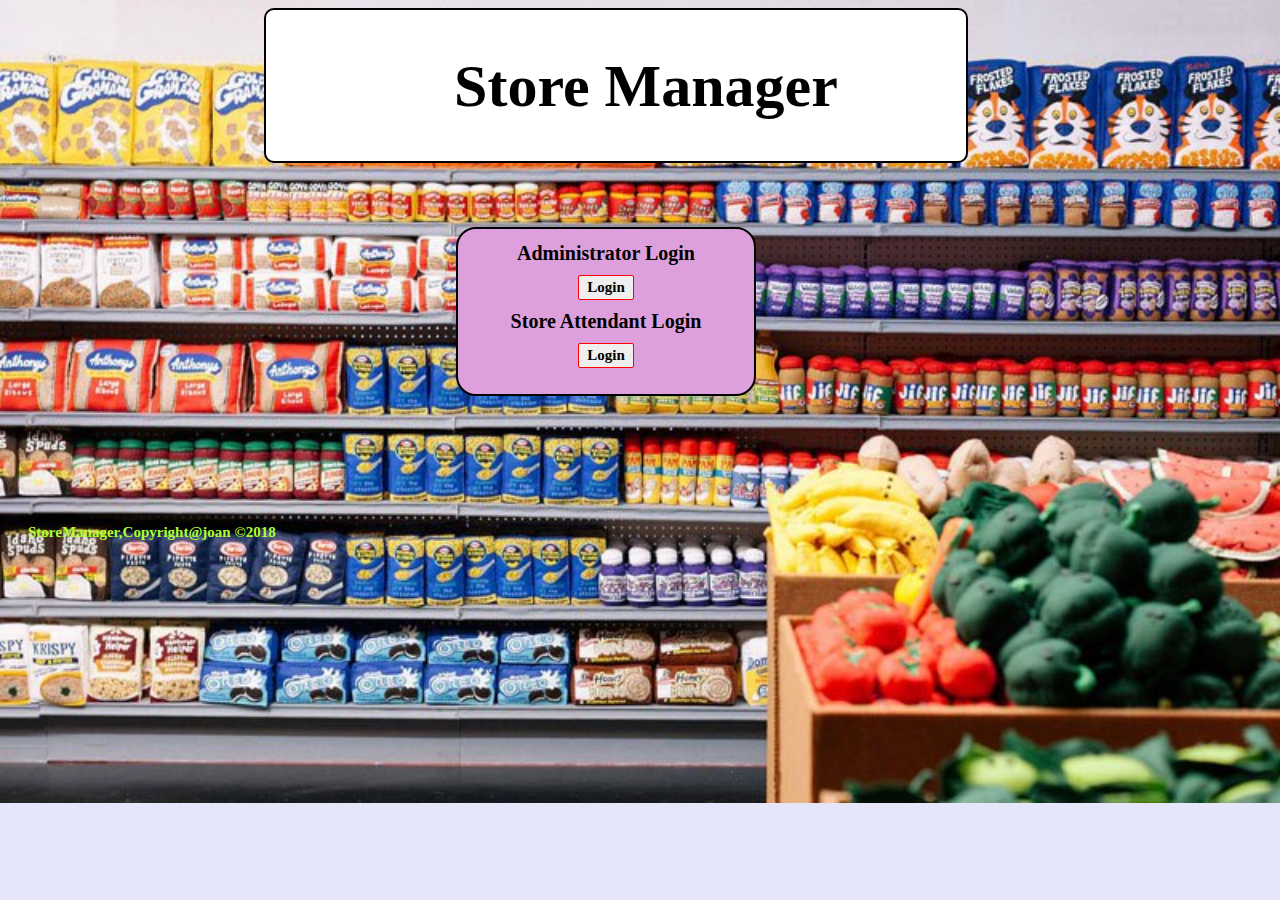
<file: UI/templates/index.html>
<!DOCtype html>
<html>
<head>   
<title> Rights Login|Rights </title>
<link rel ="stylesheet" href ="../static/style.css">
</head>
<body id ="tune">
 <div class ="tune1"><h1>Store Manager</h1></div>

<div class="key">
    
     <div class = "key2">
     Administrator Login <br/> 
     <button type="Login"><a href = "./login.html"><b>Login</b></button></a>
     </div>

    <div class= "key3">
    Store Attendant Login <br/> 
    <button type="Login"><a href="./attendlogin.html"><b>Login</b></a></button>
    </div>
    </div>
    
                  
  
  <footer>
   <div class="kol">    
    <b>StoreManager,Copyright@joan &copy;2018 </b></div>
  
  </footer>
  
</body>

</html>
</file>
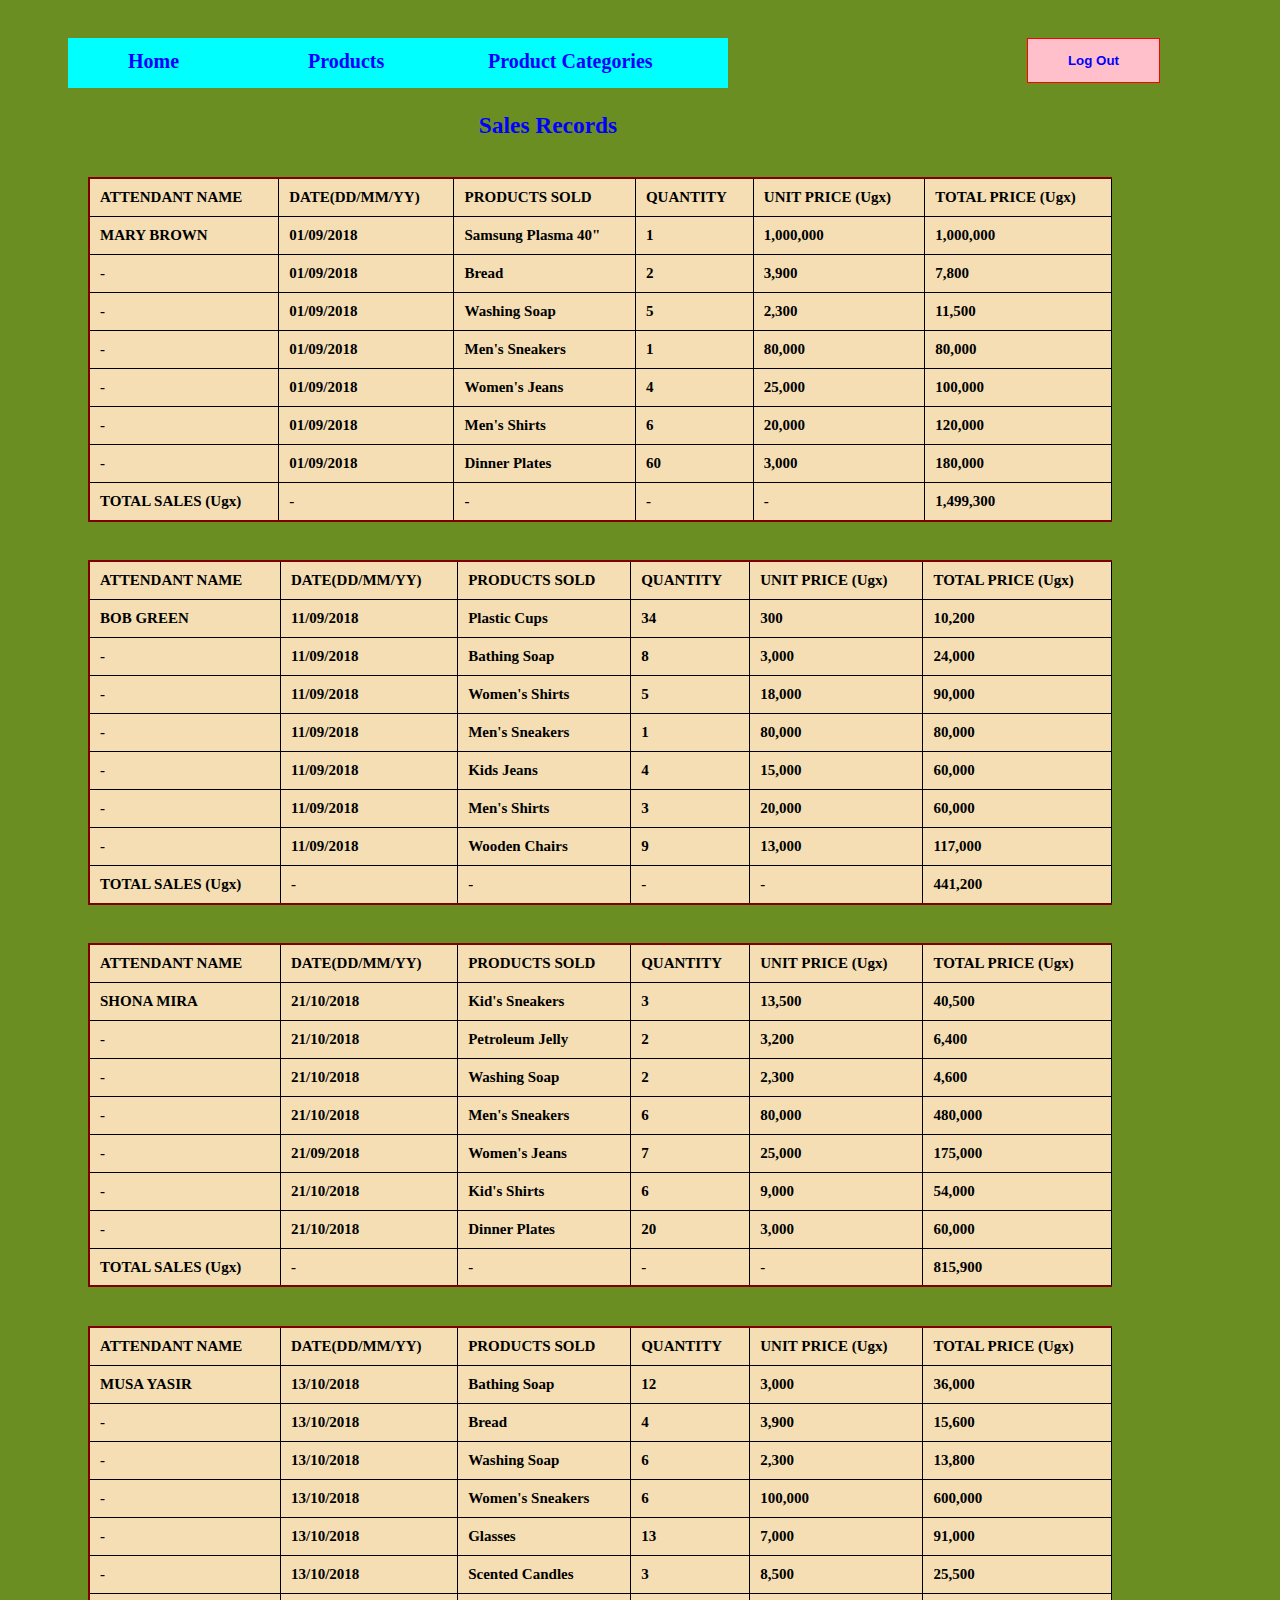
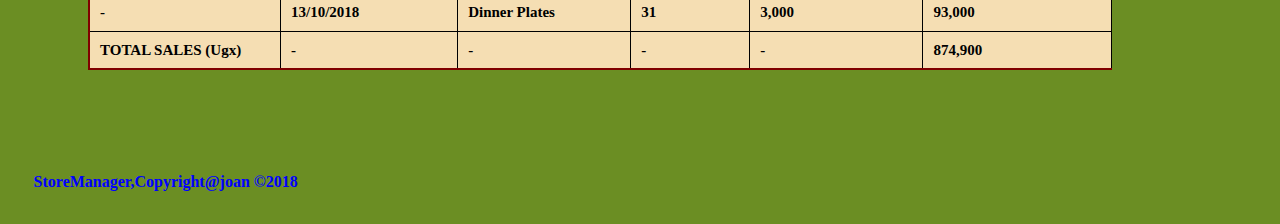
<file: UI/templates/adminsales.html>
<!DOCtype html>
<html>
<head>   
<title> Admin Sales Page|Sales  </title>
<link rel ="stylesheet" href ="../static/style.css">
</head>
<body id="recs">
                   <div class="line"><button><a href= "./index.html">Log Out </a></button></div>

    <div class="cram">
 <ul>
<li><a href="./adminview.html"> Home</a></li>
<li> <a href="./products.html">Products</a></li>
<li><a href="./assign.html">Product Categories</a></li></li>
   </ul>  </div>

         <div class="cram1"><h3>Sales Records</h3> </div>

 <table> 
<tr>
    <th><b> ATTENDANT NAME </b> </th>
    <th> <b>DATE(DD/MM/YY)</b> </th>
    <th> <b>PRODUCTS SOLD</b></th>
    <th><b> QUANTITY </b> </th>
    <th> <b>UNIT PRICE (Ugx) </b>  </th>
    <th> <b>TOTAL PRICE (Ugx)</b></th>
</tr>

<tr>
<td><b>MARY BROWN</b></td>
<td><b>01/09/2018</b></td>
<td><b>Samsung Plasma 40"</b></td> 
<td><b> 1 </b></td>
<td><b>1,000,000</b></td>
<td><b>1,000,000 </b></td>
</tr>

<tr>
<td><b> - </b></td>
<td><b>01/09/2018</b></td>
<td><b> Bread </b></td> 
<td><b> 2</b></td>
<td><b>3,900</b></td>
<td><b>7,800</b></td>
</tr>

<tr>
<td><b> - </b></td>
<td><b>01/09/2018</b></td>
<td><b>Washing Soap </b></td> 
<td><b> 5</b></td>
<td><b>2,300</b></td>
<td><b>11,500</b></td>

</tr>

<tr>
<td><b> - </b></td>
<td><b>01/09/2018</b></td>
<td><b>Men's Sneakers </b></td> 
<td><b>1</b></td>
<td><b>80,000</b></td>
<td><b>80,000 </b></td>
</tr>  

<tr>
<td><b> -</b></td>
<td><b>01/09/2018</b></td>
<td><b>Women's Jeans</b></td> 
<td><b>4</b></td>
<td><b>25,000</b></td>
<td><b>100,000 </b></td>
</tr> 

<tr>
<td><b>-</b></td>
<td><b>01/09/2018</b></td>
<td><b>Men's Shirts </b></td> 
<td><b>6 </b></td>
<td><b>20,000</b></td>
<td><b>120,000 </b></td>

  </tr> 

 <tr>
     <td><b>-</b></td>
<td><b>01/09/2018</b></td>
<td><b>Dinner Plates </b></td> 
<td><b>60 </b></td>
<td><b>3,000</b></td>
<td><b>180,000</b></td>

</tr>   

<tr>
 <td><b>TOTAL SALES (Ugx)</td>
 <td><b> - </b></td>
 <td><b> -</b></td> 
 <td><b> - </b></td>
 <td><b> - </b></td>
 <td><b>1,499,300  </b></td>
<tr>
    
</table> 

<table> 
 <tr>
     <th><b> ATTENDANT NAME </b> </th>
     <th> <b>DATE(DD/MM/YY)</b> </th>
     <th> <b>PRODUCTS SOLD</b></th>
     <th><b> QUANTITY </b> </th>
     <th> <b>UNIT PRICE (Ugx) </b>  </th>
     <th> <b>TOTAL PRICE (Ugx)</b></th>
 </tr>
 
 <tr>
 <td><b>BOB GREEN</b></td>
 <td><b>11/09/2018</b></td>
 <td><b>Plastic Cups</b></td> 
 <td><b> 34 </b></td>
 <td><b>300</b></td>
 <td><b>10,200 </b></td>
 </tr>
 
 <tr>
 <td><b> - </b></td>
 <td><b>11/09/2018</b></td>
 <td><b>Bathing Soap</b></td> 
 <td><b> 8</b></td>
 <td><b>3,000</b></td>
 <td><b>24,000</b></td>
 </tr>
 
 <tr>
 <td><b> - </b></td>
 <td><b>11/09/2018</b></td>
 <td><b>Women's Shirts </b></td> 
 <td><b> 5</b></td>
 <td><b>18,000</b></td>
 <td><b>90,000</b></td>
 
 </tr>
 
 <tr>
 <td><b> - </b></td>
 <td><b>11/09/2018</b></td>
 <td><b>Men's Sneakers </b></td> 
 <td><b>1</b></td>
 <td><b>80,000</b></td>
 <td><b>80,000 </b></td>
 </tr>  
 
 <tr>
 <td><b> -</b></td>
 <td><b>11/09/2018</b></td>
 <td><b>Kids Jeans</b></td> 
 <td><b>4</b></td>
 <td><b>15,000</b></td>
 <td><b>60,000 </b></td>
 </tr> 
 
 <tr>
 <td><b>-</b></td>
 <td><b>11/09/2018</b></td>
 <td><b>Men's Shirts </b></td> 
 <td><b>3 </b></td>
 <td><b>20,000</b></td>
 <td><b>60,000 </b></td>
 
   </tr> 
 
  <tr>
      <td><b>-</b></td>
 <td><b>11/09/2018</b></td>
 <td><b>Wooden Chairs </b></td> 
 <td><b>9 </b></td>
 <td><b>13,000</b></td>
 <td><b>117,000</b></td>
 
 </tr>   
 
 <tr>
  <td><b>TOTAL SALES (Ugx)</b></td>
  <td><b> - </b></td>
  <td><b> -</b></td> 
  <td><b> - </b></td>
  <td><b> - </b></td>
  <td><b>441,200  </b></td>
 <tr>
     
 </table>   
 <table> 
  <tr>
      <th><b> ATTENDANT NAME </b> </th>
      <th> <b>DATE(DD/MM/YY)</b> </th>
      <th> <b>PRODUCTS SOLD</b></th>
      <th><b> QUANTITY </b> </th>
      <th> <b>UNIT PRICE (Ugx) </b>  </th>
      <th> <b>TOTAL PRICE (Ugx)</b></th>
  </tr>
  
  <tr>
  <td><b>SHONA MIRA</b></td>
  <td><b>21/10/2018</b></td>
  <td><b>Kid's Sneakers</b></td> 
  <td><b> 3 </b></td>
  <td><b>13,500</b></td>
  <td><b>40,500 </b></td>
  </tr>
  
  <tr>
  <td><b> - </b></td>
  <td><b>21/10/2018</b></td>
  <td><b> Petroleum Jelly </b></td> 
  <td><b> 2</b></td>
  <td><b>3,200</b></td>
  <td><b>6,400</b></td>
  </tr>
  
  <tr>
  <td><b> - </b></td>
  <td><b>21/10/2018</b></td>
  <td><b>Washing Soap </b></td> 
  <td><b> 2</b></td>
  <td><b>2,300</b></td>
  <td><b>4,600</b></td>
  
  </tr>
  
  <tr>
  <td><b> - </b></td>
  <td><b>21/10/2018</b></td>
  <td><b>Men's Sneakers </b></td> 
  <td><b>6</b></td>
  <td><b>80,000</b></td>
  <td><b>480,000 </b></td>
  </tr>  
  
  <tr>
  <td><b> -</b></td>
  <td><b>21/09/2018</b></td>
  <td><b>Women's Jeans</b></td> 
  <td><b>7</b></td>
  <td><b>25,000</b></td>
  <td><b>175,000 </b></td>
  </tr> 
  
  <tr>
  <td><b>-</b></td>
  <td><b>21/10/2018</b></td>
  <td><b>Kid's Shirts </b></td> 
  <td><b>6 </b></td>
  <td><b>9,000</b></td>
  <td><b>54,000 </b></td>
  
    </tr> 
  
   <tr>
       <td><b>-</b></td>
  <td><b>21/10/2018</b></td>
  <td><b>Dinner Plates </b></td> 
  <td><b>20 </b></td>
  <td><b>3,000</b></td>
  <td><b>60,000</b></td>
  
  </tr>   
  
  <tr>
   <td><b>TOTAL SALES (Ugx)</b></td>
   <td><b> - </b></td>
   <td><b> -</b></td> 
   <td><b> - </b></td>
   <td><b> - </b></td>
   <td><b>815,900  </b></td>
  <tr>
      
  </table>   
  <table> 
   <tr>
       <th><b> ATTENDANT NAME </b> </th>
       <th> <b>DATE(DD/MM/YY)</b> </th>
       <th> <b>PRODUCTS SOLD</b></th>
       <th><b> QUANTITY </b> </th>
       <th> <b>UNIT PRICE (Ugx) </b>  </th>
       <th> <b>TOTAL PRICE (Ugx)</b></th>
   </tr>
   
   <tr>
   <td><b>MUSA YASIR</b></td>
   <td><b>13/10/2018</b></td>
   <td><b>Bathing Soap</b></td> 
   <td><b> 12 </b></td>
   <td><b>3,000</b></td>
   <td><b>36,000 </b></td>
   </tr>
   
   <tr>
   <td><b> - </b></td>
   <td><b>13/10/2018</b></td>
   <td><b> Bread </b></td> 
   <td><b> 4</b></td>
   <td><b>3,900</b></td>
   <td><b>15,600</b></td>
   </tr>
   
   <tr>
   <td><b> - </b></td>
   <td><b>13/10/2018</b></td>
   <td><b>Washing Soap </b></td> 
   <td><b> 6</b></td>
   <td><b>2,300</b></td>
   <td><b>13,800</b></td>
   
   </tr>
   
   <tr>
   <td><b> - </b></td>
   <td><b>13/10/2018</b></td>
   <td><b>Women's Sneakers </b></td> 
   <td><b>6</b></td>
   <td><b>100,000</b></td>
   <td><b>600,000 </b></td>
   </tr>  
   
   <tr>
   <td><b> -</b></td>
   <td><b>13/10/2018</b></td>
   <td><b>Glasses</b></td> 
   <td><b>13</b></td>
   <td><b>7,000</b></td>
   <td><b>91,000 </b></td>
   </tr> 
   
   <tr>
   <td><b>-</b></td>
   <td><b>13/10/2018</b></td>
   <td><b>Scented Candles </b></td> 
   <td><b>3</b></td>
   <td><b>8,500</b></td>
   <td><b>25,500 </b></td>
   
     </tr> 
   
    <tr>
        <td><b>-</b></td>
   <td><b>13/10/2018</b></td>
   <td><b>Dinner Plates </b></td> 
   <td><b>31 </b></td>
   <td><b>3,000</b></td>
   <td><b>93,000</b></td>
   
   </tr>   
   
   <tr>
    <td><b>TOTAL SALES (Ugx)</b></td>
    <td><b> - </b></td>
    <td><b> -</b></td> 
    <td><b> - </b></td>
    <td><b> - </b></td>
    <td><b>874,900  </b></td>
   <tr>
       
   </table>   
  

<footer>
     <div class="copy2">
     <b>StoreManager,Copyright@joan &copy;2018 </b></div>

    <footer>

    </body>

    </html>
</file>
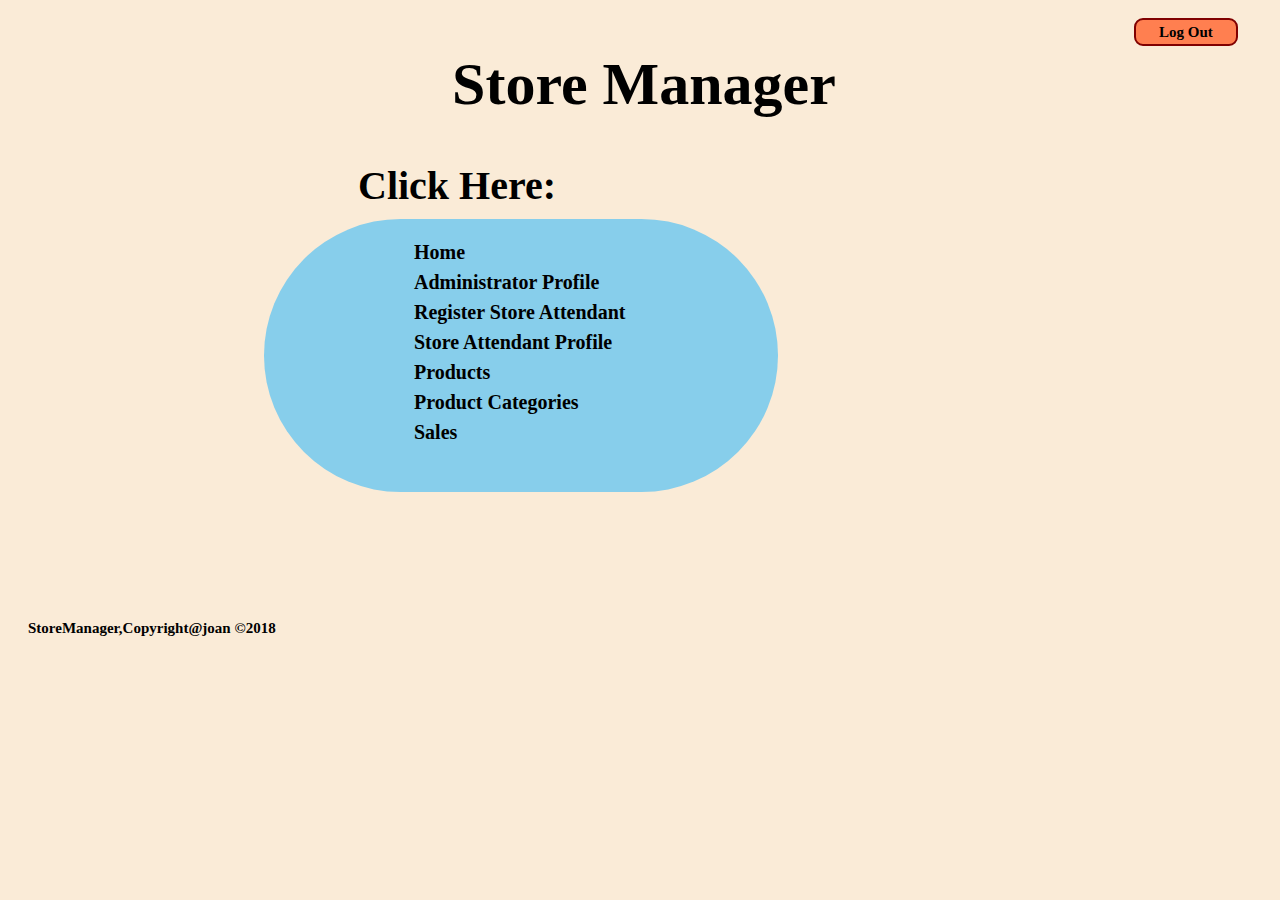
<file: UI/templates/adminview.html>
<!DOCtype html>
<html>
<head>   
<title> Admin View|View </title>
<link rel ="stylesheet" href ="../static/style.css">
</head>
<body id ="access">

  <div class = "flash"><a href="./adminrights.html">Log Out</a></div>

 <div class ="access1"><h1>Store Manager</h1></div>

 <div class="flash2">Click Here:</div>   
                 
<div class="flash3"> 
             
         
         <div class="real"><a href="./adminview.html">
            Home</a> <br/></div>
        
         <div class="real2"> <a href="./profile.html">
            Administrator Profile </a><br/></div>

          <div class="real3"><a href="./profile.html">
            Register Store Attendant</a><br/></div>

           <div class="real4"><a href="./profile.html">
              Store Attendant Profile </a><br/></div>
        
              <div class="real5"><a href="./products.html">
            Products </a><br/></div>
                      
            <div class="real6"><a href="./assign.html">
              Product Categories </a><br/></div>
          
              <div class="real7"><a href="adminsales.html">
              Sales </a><br/></div>
              
     
</div>
<footer>
  <div class="cap">  
  <b>StoreManager,Copyright@joan &copy;2018 </b></div>
 </footer>
  
</body>

</html>
</file>
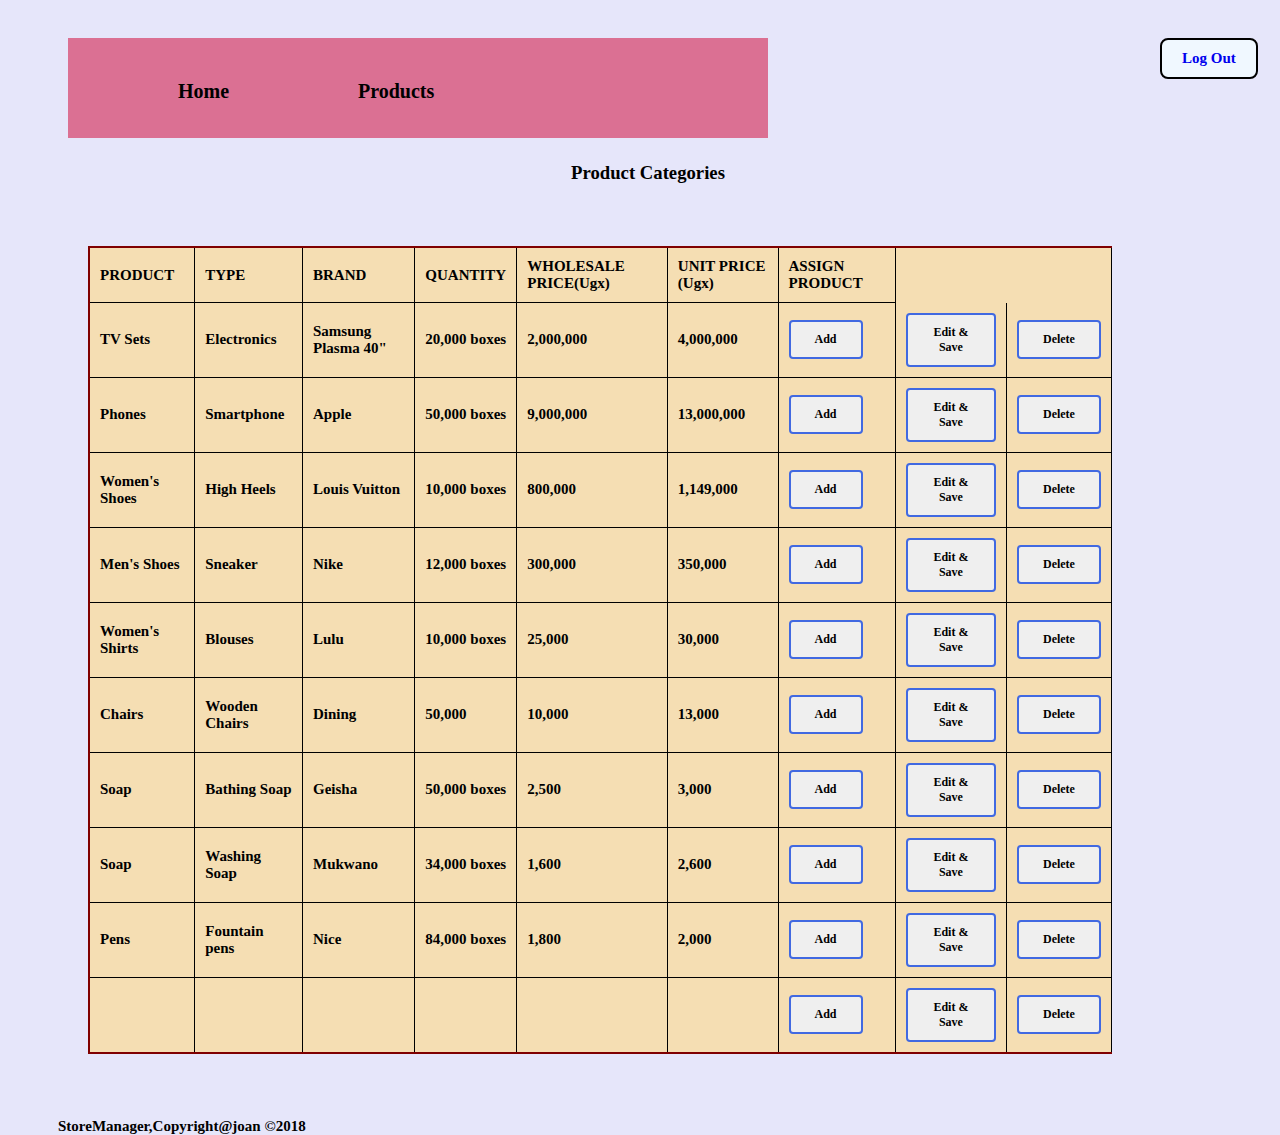
<file: UI/templates/assign.html>
<!DOCtype html>
<html>
<head>   
<title> Category Page| Categories  </title>
<link rel ="stylesheet" href ="../static/style.css">
</head>
<body id = "pipe">
                   <div class="pipe2"><button><a href= "./index.html">Log Out </a></button></div>
 
              
    <div class="lol">
 <ul>
<li><a href="./index.html"> Home</a></li>
<li> <a href="./products.html">Products</a></li>

   </ul>  </div>
   <div class="lol2"> <h3> Product Categories</h3> </div>

 <table> 
<tr>
    <th><b> PRODUCT </b> </th>
    <th> <b>TYPE</b> </th>
    <th> <b>BRAND</b></th>
    <th> <b>QUANTITY</b></th>
    <th><b> WHOLESALE PRICE(Ugx) </b> </th>
    <th> <b>UNIT PRICE (Ugx) </b>  </th>
    <th> <b>ASSIGN PRODUCT</b></th>
    
</tr>

<tr>
<td><b>TV Sets</b></td>
<td><b>Electronics</b></td>
<td><b>Samsung Plasma 40" </b></td>
<td><b>20,000 boxes </b></td>
<td><b>2,000,000</b></td>
<td><b>4,000,000</b></td>
<td><button><b>Add </b></button></td>
<td><button><b>Edit & Save </b></button></td>
<td><button><b>Delete </b></button></td>
</tr>

<tr>
<td><b>Phones</b></td>
<td><b>Smartphone</b></td>
<td><b>Apple </b></td> 
<td><b>50,000 boxes</b></td>
<td><b>9,000,000 </b></td>
<td><b>13,000,000</b></td>
<td><button><b>Add </b></button></td>
<td><button><b>Edit & Save </b></button></td>
<td><button><b>Delete </b></button></td>
</tr>

<tr>
<td><b>Women's Shoes</b></td>
<td><b>High Heels</b></td>
<td><b>Louis Vuitton </b></td> 
<td><b>10,000 boxes </b></td>
<td><b> 800,000 </b></td>
<td><b>1,149,000</b></td>
<td><button><b>Add </b></button></td>
<td><button><b>Edit & Save</b></button></td>
<td><button><b>Delete </b></button></td>
</tr>

<tr>
  <td><b>Men's Shoes</b></td>
  <td><b>Sneaker</b></td>
  <td><b>Nike </b></td> 
  <td><b>12,000 boxes </b></td>
  <td><b> 300,000 </b></td>
  <td><b> 350,000</b></td>
  <td><button><b>Add </b></button></td>
  <td><button><b>Edit & Save</b></button></td>
  <td><button><b>Delete </b></button></td>
  </tr>

  <tr>
    <td><b>Women's Shirts</b></td>
    <td><b>Blouses</b></td>
    <td><b>Lulu</b></td> 
    <td><b>10,000 boxes </b></td>
    <td><b> 25,000 </b></td>
    <td><b>30,000</b></td>
    <td><button><b>Add </b></button></td>
    <td><button><b>Edit & Save</b></button></td>
    <td><button><b>Delete </b></button></td>
    </tr>

    <tr>
      <td><b>Chairs</b></td>
      <td><b>Wooden Chairs</b></td>
      <td><b>Dining </b></td> 
      <td><b>50,000  </b></td>
      <td><b> 10,000 </b></td>
      <td><b> 13,000</b></td>
      <td><button><b>Add </b></button></td>
      <td><button><b>Edit & Save</b></button></td>
      <td><button><b>Delete </b></button></td>
      </tr>

      <tr>
        <td><b>Soap</b></td>
        <td><b>Bathing Soap</b></td>
        <td><b>Geisha</b></td> 
        <td><b>50,000 boxes </b></td>
        <td><b> 2,500 </b></td>
        <td><b>3,000</b></td>
        <td><button><b>Add </b></button></td>
        <td><button><b>Edit & Save</b></button></td>
        <td><button><b>Delete </b></button></td>
        </tr>
        
        <tr>
          <td><b>Soap</b></td>
          <td><b>Washing Soap</b></td>
          <td><b>Mukwano </b></td> 
          <td><b>34,000 boxes </b></td>
          <td><b> 1,600 </b></td>
          <td><b> 2,600</b></td>
          <td><button><b>Add </b></button></td>
          <td><button><b>Edit & Save</b></button></td>
          <td><button><b>Delete </b></button></td>
          </tr>

          <tr>
            <td><b>Pens</b></td>
            <td><b>Fountain pens</b></td>
            <td><b>Nice </b></td> 
            <td><b>84,000 boxes </b></td>
            <td><b> 1,800 </b></td>
            <td><b>2,000</b></td>
            <td><button><b>Add </b></button></td>
            <td><button><b>Edit & Save</b></button></td>
            <td><button><b>Delete </b></button></td>
            </tr>
            
            <tr>
              <td><b></b></td>
              <td><b></b></td>
              <td><b> </b></td> 
              <td><b></b></td>
              <td><b>  </b></td>
              <td><b></b></td>
              <td><button><b>Add </b></button></td>
              <td><button><b>Edit & Save</b></button></td>
              <td><button><b>Delete </b></button></td>
              </tr>
                   
      
    
   </table>

<footer>
     <div class="lala">
     <b>StoreManager,Copyright@joan &copy;2018 </b></div>

    <footer>

    </body>

    </html>
</file>
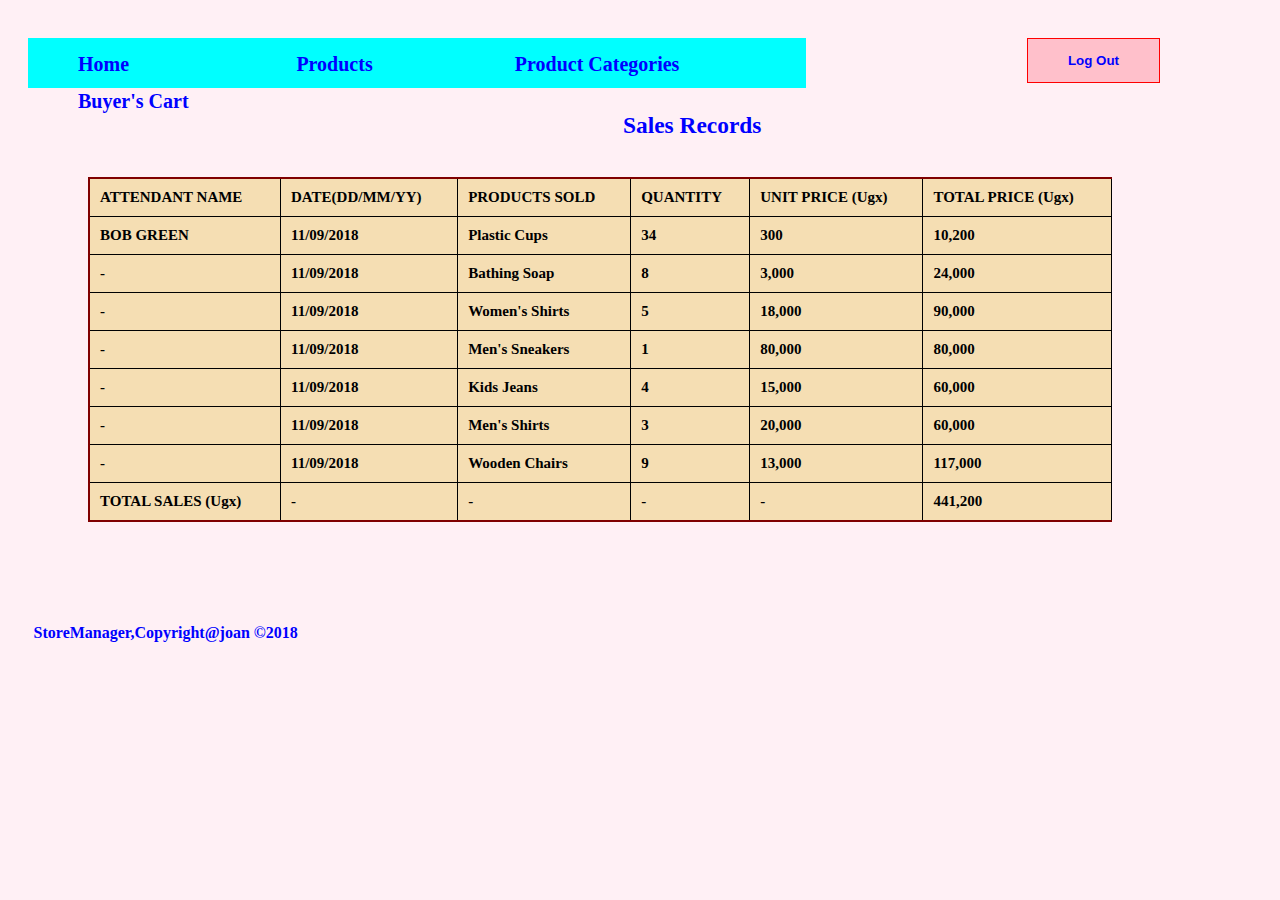
<file: UI/templates/attendantsales.html>
<!DOCtype html>
<html>
<head>   
<title> Attendant Sales|Sales  </title>
<link rel ="stylesheet" href ="../static/style.css">
</head>
<body id="recs1">
                   <div class="line"><button><a href= "./index.html">Log Out </a></button></div>

    <div class="cram3">
 <ul>
<li><a href="./attendview.html"> Home</a></li>
<li> <a href="./products.html">Products</a></li>
<li> <a href="./assign.html">Product Categories</a></li>
<li> <a href="./cart.html">Buyer's Cart</a></li>

   </ul>  </div>

      <div class="cram1"><h3>Sales Records</h3></div>

     <table> 
      <tr>
          <th><b> ATTENDANT NAME </b> </th>
          <th> <b>DATE(DD/MM/YY)</b> </th>
          <th> <b>PRODUCTS SOLD</b></th>
          <th><b> QUANTITY </b> </th>
          <th> <b>UNIT PRICE (Ugx) </b>  </th>
          <th> <b>TOTAL PRICE (Ugx)</b></th>
      </tr>
      
      <tr>
      <td><b>BOB GREEN</b></td>
      <td><b>11/09/2018</b></td>
      <td><b>Plastic Cups</b></td> 
      <td><b> 34 </b></td>
      <td><b>300</b></td>
      <td><b>10,200 </b></td>
      </tr>
      
      <tr>
      <td><b> - </b></td>
      <td><b>11/09/2018</b></td>
      <td><b>Bathing Soap</b></td> 
      <td><b> 8</b></td>
      <td><b>3,000</b></td>
      <td><b>24,000</b></td>
      </tr>
      
      <tr>
      <td><b> - </b></td>
      <td><b>11/09/2018</b></td>
      <td><b>Women's Shirts </b></td> 
      <td><b> 5</b></td>
      <td><b>18,000</b></td>
      <td><b>90,000</b></td>
      
      </tr>
      
      <tr>
      <td><b> - </b></td>
      <td><b>11/09/2018</b></td>
      <td><b>Men's Sneakers </b></td> 
      <td><b>1</b></td>
      <td><b>80,000</b></td>
      <td><b>80,000 </b></td>
      </tr>  
      
      <tr>
      <td><b> -</b></td>
      <td><b>11/09/2018</b></td>
      <td><b>Kids Jeans</b></td> 
      <td><b>4</b></td>
      <td><b>15,000</b></td>
      <td><b>60,000 </b></td>
      </tr> 
      
      <tr>
      <td><b>-</b></td>
      <td><b>11/09/2018</b></td>
      <td><b>Men's Shirts </b></td> 
      <td><b>3 </b></td>
      <td><b>20,000</b></td>
      <td><b>60,000 </b></td>
      
        </tr> 
      
       <tr>
           <td><b>-</b></td>
      <td><b>11/09/2018</b></td>
      <td><b>Wooden Chairs </b></td> 
      <td><b>9 </b></td>
      <td><b>13,000</b></td>
      <td><b>117,000</b></td>
      
      </tr>   
      
      <tr>
       <td><b>TOTAL SALES (Ugx)</b></td>
       <td><b> - </b></td>
       <td><b> -</b></td> 
       <td><b> - </b></td>
       <td><b> - </b></td>
       <td><b>441,200  </b></td>
      <tr>
          
      </table>                


<footer>
     <div class="copy2">
     <b>StoreManager,Copyright@joan &copy;2018 </b></div>

    <footer>

    </body>

    </html>
</file>
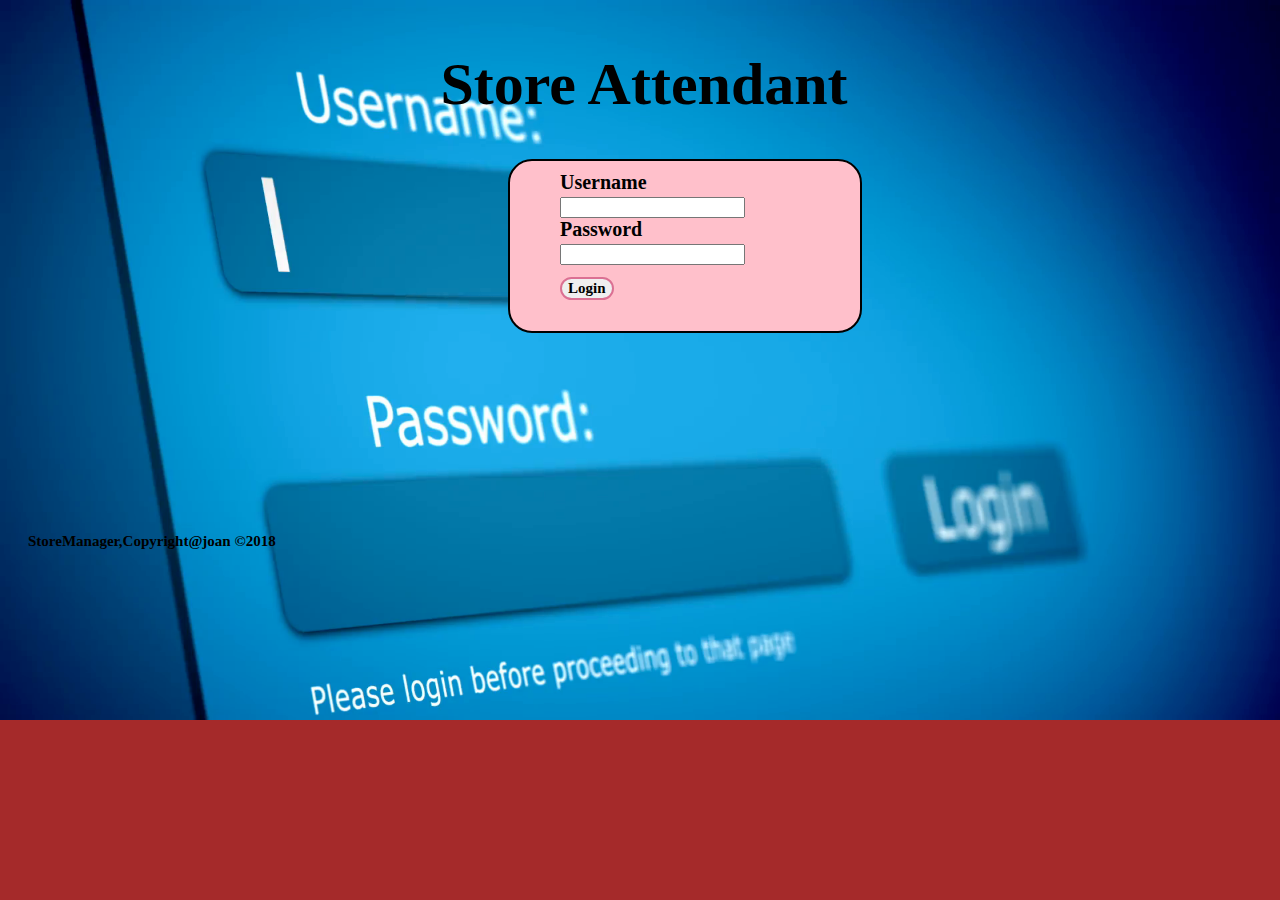
<file: UI/templates/attendlogin.html>
<!DOCtype html>
<html>
<head>   
<title> Attendant Login|Attendant </title>
<link rel ="stylesheet" href ="../static/style.css">
</head>
<body id ="bin">
 <div class ="ball"><h1>Store Attendant</h1></div>

<div class="bin2">
    
     
     Username <br/> 
     <input type ="text" name="Username"><br/>
        
     Password <br/> 
    <input type="text" name ="Username"><br/>

     <button type="Login"><a href="./attendview.html"><b>Login</b></a></button>
    
    </div>
    
                  
  
  <footer>
   <div class="kol2">    
    <b>StoreManager,Copyright@joan &copy;2018 </b></div>
  
  </footer>
  
</body>

</html>
</file>
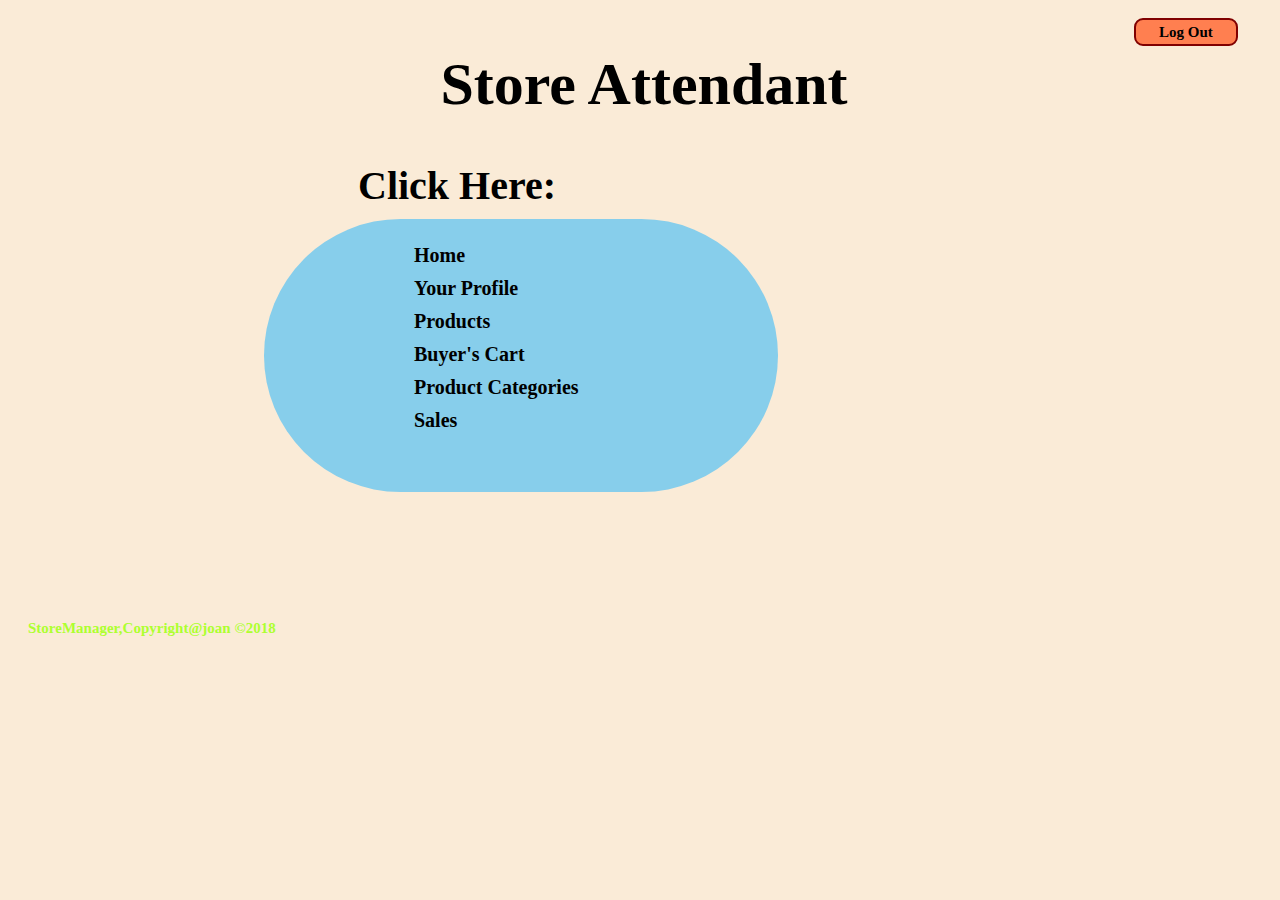
<file: UI/templates/attendview.html>
<!DOCtype html>
<html>
<head>   
<title> Attendant View|View </title>
<link rel ="stylesheet" href ="../static/style.css">
</head>
<body id ="access">

  <div class = "flash"><a href="./index.html">Log Out</a></div>

 <div class ="access1"><h1>Store Attendant</h1></div>

 <div class="flash2">Click Here:</div>   
                 
<div class="flash3"> 
                      
      <div class ="cell">   <a href="./attendview.html">
            Home</a> <br/></div>
                
            <div class ="cell2"><a href="./profile.html">
                 Your Profile </a><br/></div>
       
                 <div class ="cell3">  <a href="./products.html">
                 Products </a><br/></div>

                 <div class ="cell4">   <a href="./cart.html">
            Buyer's Cart </a><br/></div>
                      
            <div class ="cell5">     <a href="./assign.html">
              Product Categories </a><br/></div>
          
              <div class ="cell6">  <a href="attendantsales.html">
              Sales </a><br/></div>
              
     
</div>
<footer>
  <div class="kol">  
  <b>StoreManager,Copyright@joan &copy;2018 </b></div>
 </footer>
  
</body>

</html>
</file>
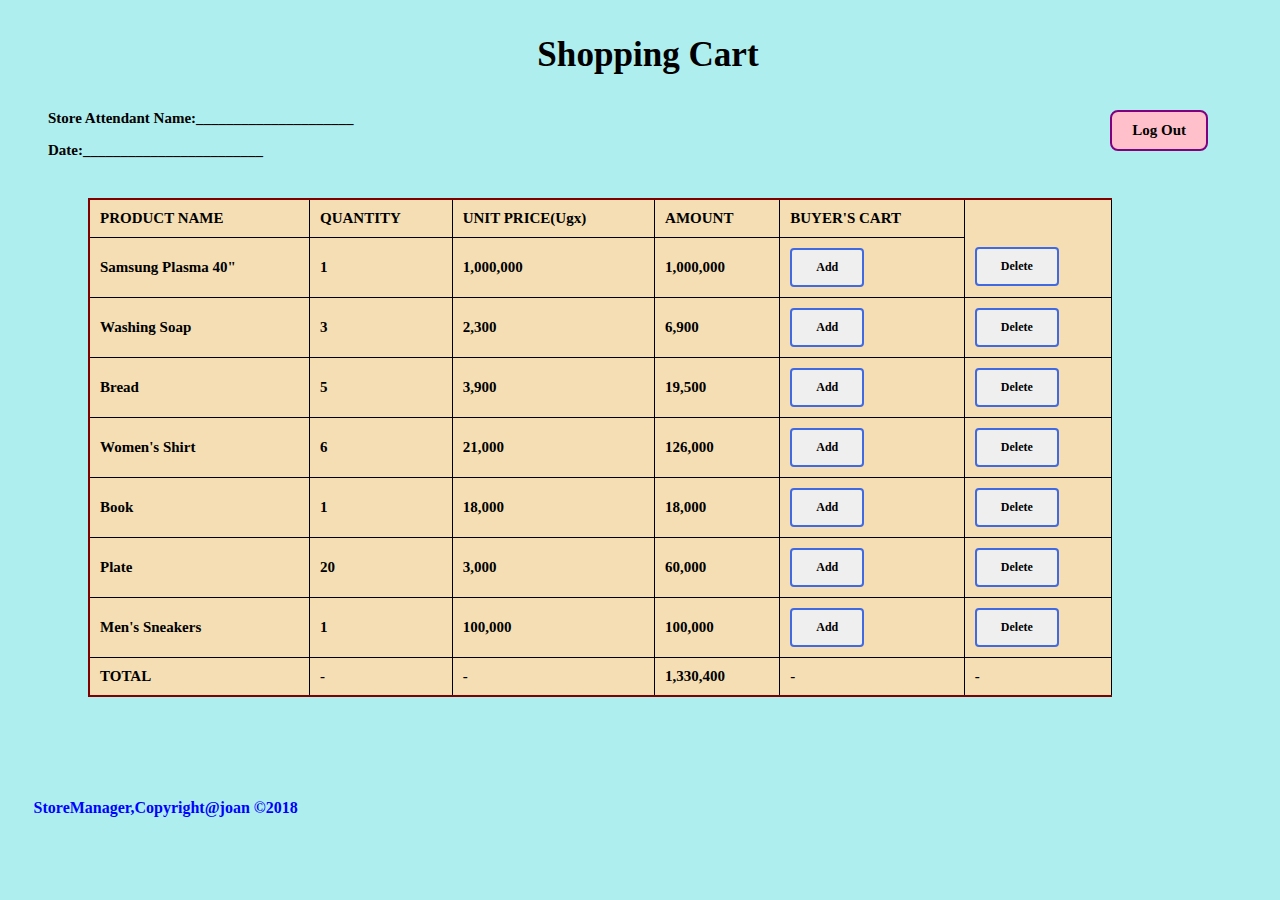
<file: UI/templates/cart.html>
<!DOCtype html>
<html>
<head>   
<title> Sales Page|Sales </title>
<link rel ="stylesheet" href ="../static/style.css">
</head>
<body id="click" >

           <div class="click2"><h3>Shopping Cart</h3></div>  
                     
           <div class="click3"><button><a href= "./attendview.html">Log Out </a></button></div>                                            

 <div class="put">Store Attendant Name:_____________________</div>      
 
 <div class="put2"> Date:________________________ </div>

<table>
  
  <tr>
    <th><b> PRODUCT NAME </b> </th>
    <th> <b>QUANTITY</b> </th>
    <th> <b>UNIT PRICE(Ugx)</b></th>
    <th><b> AMOUNT </b> </th>
    <th> <b>BUYER'S CART </b>  </th>
       
  </tr>

<tr>
<td><b>Samsung Plasma 40"</b></td>
<td><b> 1 </b></td> 
<td><b>1,000,000</b></td>
<td><b>1,000,000</b></td>
<td><button><b>Add </b></button></td>
<td><button><b>Delete </b></button></td>
</tr>
<td><b>Washing Soap</b></td>
<td><b> 3 </b></td> 
<td><b>2,300</b></td>
<td><b>6,900</b></td>
<td><button><b>Add </b></button></td>
<td><button><b>Delete </b></button></td>
</tr>
<td><b>Bread</b></td>
<td><b> 5 </b></td> 
<td><b>3,900</b></td>
<td><b>19,500</b></td>
<td><button><b>Add </b></button></td>
<td><button><b>Delete </b></button></td>
</tr>
<td><b>Women's Shirt</b></td>
<td><b> 6 </b></td> 
<td><b>21,000</b></td>
<td><b>126,000</b></td>
<td><button><b>Add </b></button></td>
<td><button><b>Delete </b></button></td>
</tr>
<td><b>Book</b></td>
<td><b> 1 </b></td> 
<td><b>18,000</b></td>
<td><b>18,000</b></td>
<td><button><b>Add </b></button></td>
<td><button><b>Delete </b></button></td>
</tr>
<td><b>Plate</b></td>
<td><b> 20 </b></td> 
<td><b>3,000</b></td>
<td><b>60,000</b></td>
<td><button><b>Add </b></button></td>
<td><button><b>Delete </b></button></td>
</tr>
<td><b>Men's Sneakers</b></td>
<td><b> 1 </b></td> 
<td><b>100,000</b></td>
<td><b>100,000</b></td>
<td><button><b>Add </b></button></td>
<td><button><b>Delete </b></button></td>
</tr>
<td><b>TOTAL</b></td>
<td><b> - </b></td> 
<td><b> - </b></td>
<td><b>1,330,400</b></td>
<td><b> -</b></td>
<td><b> - </b></td>
 
</tr>

</table>





  <footer>
    <div class="copy2">
    <b>StoreManager,Copyright@joan &copy;2018 </b></div>

   <footer>

   </body>

   </html>
</file>
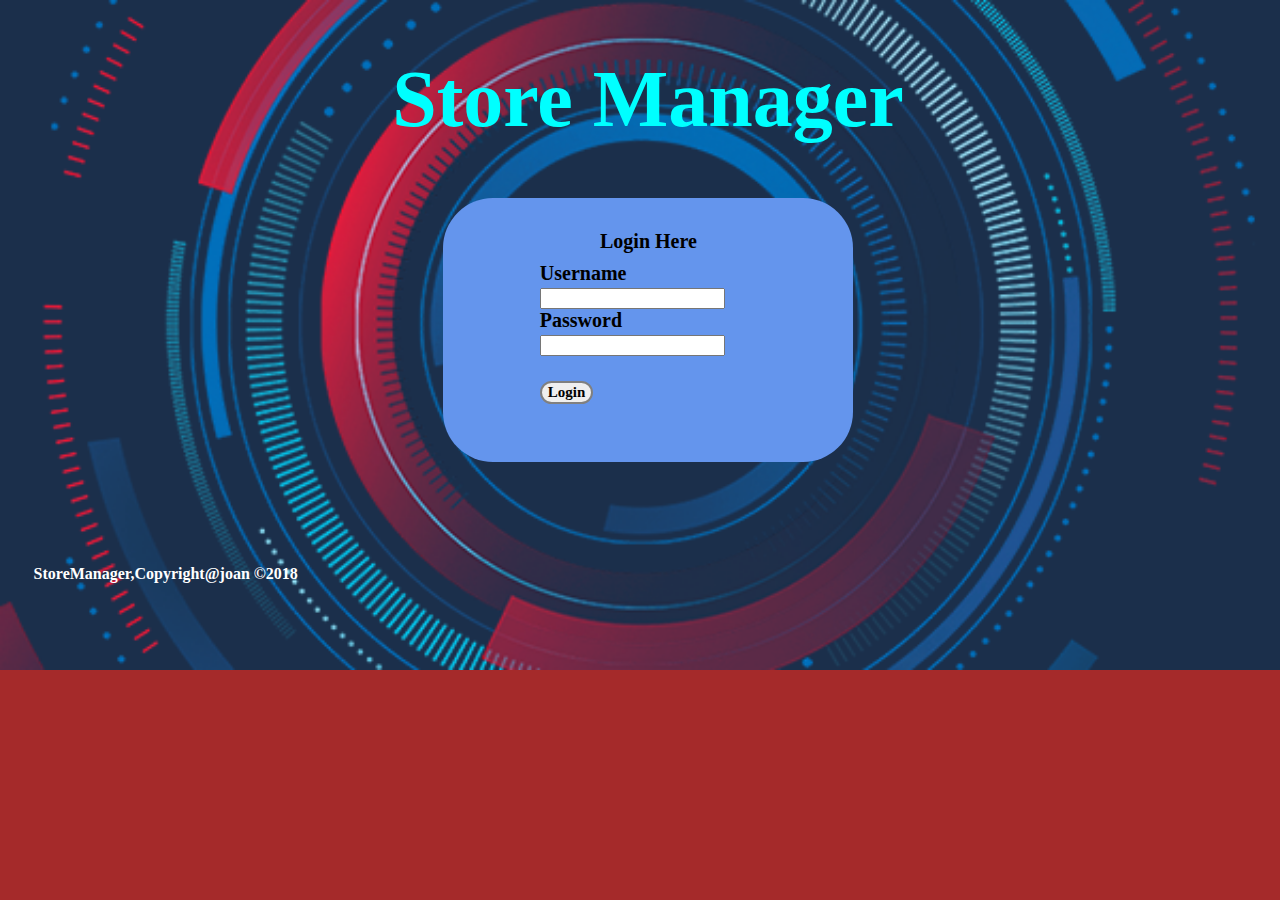
<file: UI/templates/login.html>
<!DOCtype html>
<html>
<head>   
<title> Login Page|Login  </title>
<link rel ="stylesheet" href ="../static/style.css">
</head>
<body id ="store">
 <div class= "tin"><h1>Store Manager</h1></div>

         

 <div class="sign">
    
   <div class = "pile"><b>Login Here</b><br/></div>

   <div class="pile2">
  Username <br/> 
 <input type ="text" name="Username"><br/>
  Password <br/> 
 <input type ="text" name="Password"><br/>
<br/><button type="Login"><a href = "./adminview.html"><b>Login</b></a></button>
                  </div>
  
                </div>

<footer>
 <div class="copy">    
  <b>StoreManager,Copyright@joan &copy;2018 </b></div>

</footer>

</body>

</html>
</file>
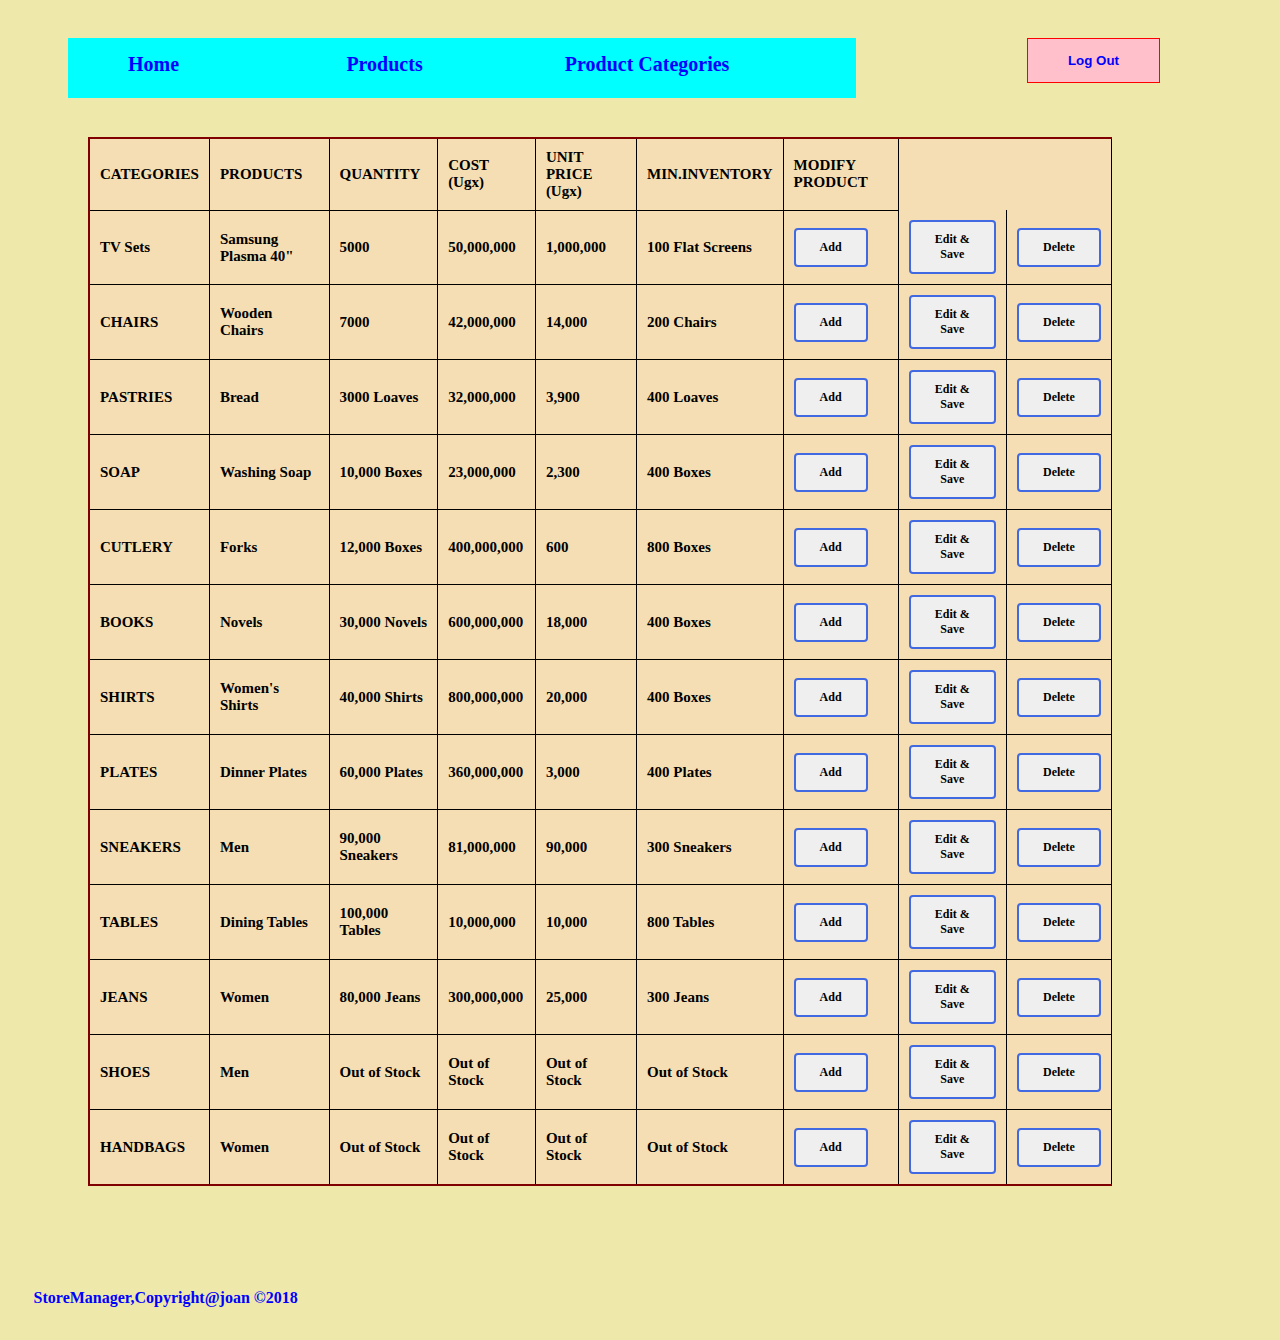
<file: UI/templates/products.html>
<!DOCtype html>
<html>
<head>   
<title> Product Page|Products  </title>
<link rel ="stylesheet" href ="../static/style.css">
</head>
<body id="pale">
                   <div class="line"><button><a href= "./index.html">Log Out </a></button></div>

    <div class="line2">
 <ul>
<li><a href="./index.html"> Home</a></li>
<li> <a href="./products.html">Products</a></li>
<li> <a href="./assign.html">Product Categories</a></li>

   </ul>  </div>

 <table> 
<tr>
    <th><b> CATEGORIES </b> </th>
    <th> <b>PRODUCTS</b> </th>
    <th> <b>QUANTITY</b></th>
    <th><b> COST (Ugx) </b> </th>
    <th> <b>UNIT PRICE (Ugx) </b>  </th>
    <th> <b>MIN.INVENTORY</b></th>
    <th> <b>MODIFY PRODUCT</b></th>
    
</tr>

<tr>
<td><b>TV Sets</b></td>
<td><b>Samsung Plasma 40"</b></td>
<td><b>5000  </b></td> 
<td><b>50,000,000 </b></td>
<td><b>1,000,000</b></td>
<td><b>100 Flat Screens </b></td>
<td><button><b>Add </b></button></td>
<td><button><b>Edit & Save </b></button></td>
<td><button><b>Delete </b></button></td>
</tr>

<tr>
<td><b>CHAIRS</b></td>
<td><b>Wooden Chairs</b></td>
<td><b>7000  </b></td> 
<td><b>42,000,000 </b></td>
<td><b>14,000</b></td>
<td><b>200 Chairs </b></td>
<td><button><b>Add </b></button></td>
<td><button><b>Edit & Save </b></button></td>
<td><button><b>Delete </b></button></td>
</tr>

<tr>
<td><b>PASTRIES</b></td>
<td><b>Bread</b></td>
<td><b>3000 Loaves </b></td> 
<td><b>32,000,000 </b></td>
<td><b>3,900</b></td>
<td><b>400 Loaves </b></td>
<td><button><b>Add </b></button></td>
<td><button><b>Edit & Save </b></button></td>
<td><button><b>Delete </b></button></td>
</tr>

<tr>
<td><b>SOAP</b></td>
<td><b>Washing Soap</b></td>
<td><b>10,000 Boxes </b></td> 
<td><b>23,000,000 </b></td>
<td><b>2,300</b></td>
<td><b>400 Boxes  </b></td>
<td><button><b>Add </b></button></td>
<td><button><b>Edit & Save </b></button></td>
<td><button><b>Delete </b></button></td>
</tr>

    
 <tr>
<td><b>CUTLERY</b></td>
<td><b>Forks</b></td>
<td><b>12,000 Boxes </b></td> 
<td><b>400,000,000 </b></td>
<td><b>600</b></td>
<td><b>800 Boxes </b></td>
<td><button><b>Add </b></button></td>
<td><button><b>Edit & Save </b></button></td>
<td><button><b>Delete </b></button></td>
  </tr>  

<tr>
<td><b>BOOKS</b></td>
<td><b>Novels</b></td>
<td><b>30,000 Novels </b></td> 
<td><b>600,000,000 </b></td>
<td><b>18,000</b></td>
<td><b>400 Boxes </b></td>
<td><button><b>Add </b></button></td>
<td><button><b>Edit & Save </b></button></td>
<td><button><b>Delete </b></button></td>
 </tr> 

<tr>
<td><b>SHIRTS</b></td>
<td><b>Women's Shirts</b></td>
<td><b>40,000 Shirts </b></td> 
<td><b>800,000,000 </b></td>
<td><b>20,000</b></td>
<td><b>400 Boxes </b></td>
<td><button><b>Add </b></button></td>
<td><button><b>Edit & Save </b></button></td>
<td><button><b>Delete </b></button></td>
  </tr> 

 <tr>
     <td><b>PLATES</b></td>
<td><b>Dinner Plates</b></td>
<td><b>60,000 Plates </b></td> 
<td><b>360,000,000 </b></td>
<td><b>3,000</b></td>
<td><b>400 Plates</b></td>
<td><button><b>Add </b></button></td>
<td><button><b>Edit & Save </b></button></td>
<td><button><b>Delete </b></button></td>
</tr>   

<tr>          
<td><b>SNEAKERS</b></td>
<td><b>Men</b></td>
<td><b>90,000 Sneakers </b></td> 
<td><b>81,000,000 </b></td>
<td><b>90,000</b></td>
<td><b>300 Sneakers </b></td>
<td><button><b>Add </b></button></td>
<td><button><b>Edit & Save </b></button></td>
<td><button><b>Delete </b></button></td>
  </tr>   

<tr>
    <td><b>TABLES</b></td>
<td><b>Dining Tables</b></td>
<td><b>100,000 Tables </b></td> 
<td><b>10,000,000 </b></td>
<td><b>10,000</b></td>
<td><b>800 Tables </b></td>
<td><button><b>Add </b></button></td>
<td><button><b>Edit & Save </b></button></td>
<td><button><b>Delete </b></button></td>
</tr>   

<tr>
    <td><b>JEANS</b></td>
<td><b>Women</b></td>
<td><b>80,000 Jeans  </b></td> 
<td><b>300,000,000 </b></td>
<td><b>25,000</b></td>
<td><b>300 Jeans </b></td>
<td><button><b>Add </b></button></td>
<td><button><b>Edit & Save </b></button></td>
<td><button><b>Delete </b></button></td>
   </tr>     

<tr>
    <td><b>SHOES</b></td>
<td><b>Men</b></td>
<td><b>Out of Stock  </b></td> 
<td><b>Out of Stock </b></td>
<td><b>Out of Stock</b></td>
<td><b>Out of Stock</b></td>
<td><button><b>Add </b></button></td>
<td><button><b>Edit & Save </b></button></td>
<td><button><b>Delete </b></button></td>
  </tr>     

 <tr>      
     <td><b>HANDBAGS</b></td>
        <td><b>Women</b></td>
        <td><b>Out of Stock  </b></td> 
        <td><b>Out of Stock </b></td>
        <td><b>Out of Stock</b></td>
        <td><b>Out of Stock</b></td>
        <td><button><b>Add </b></button></td>
        <td><button><b>Edit & Save </b></button></td>
        <td><button><b>Delete </b></button></td>
    </tr>     

 </table>

<footer>
     <div class="copy2">
     <b>StoreManager,Copyright@joan &copy;2018 </b></div>

    <footer>

    </body>

    </html>
</file>
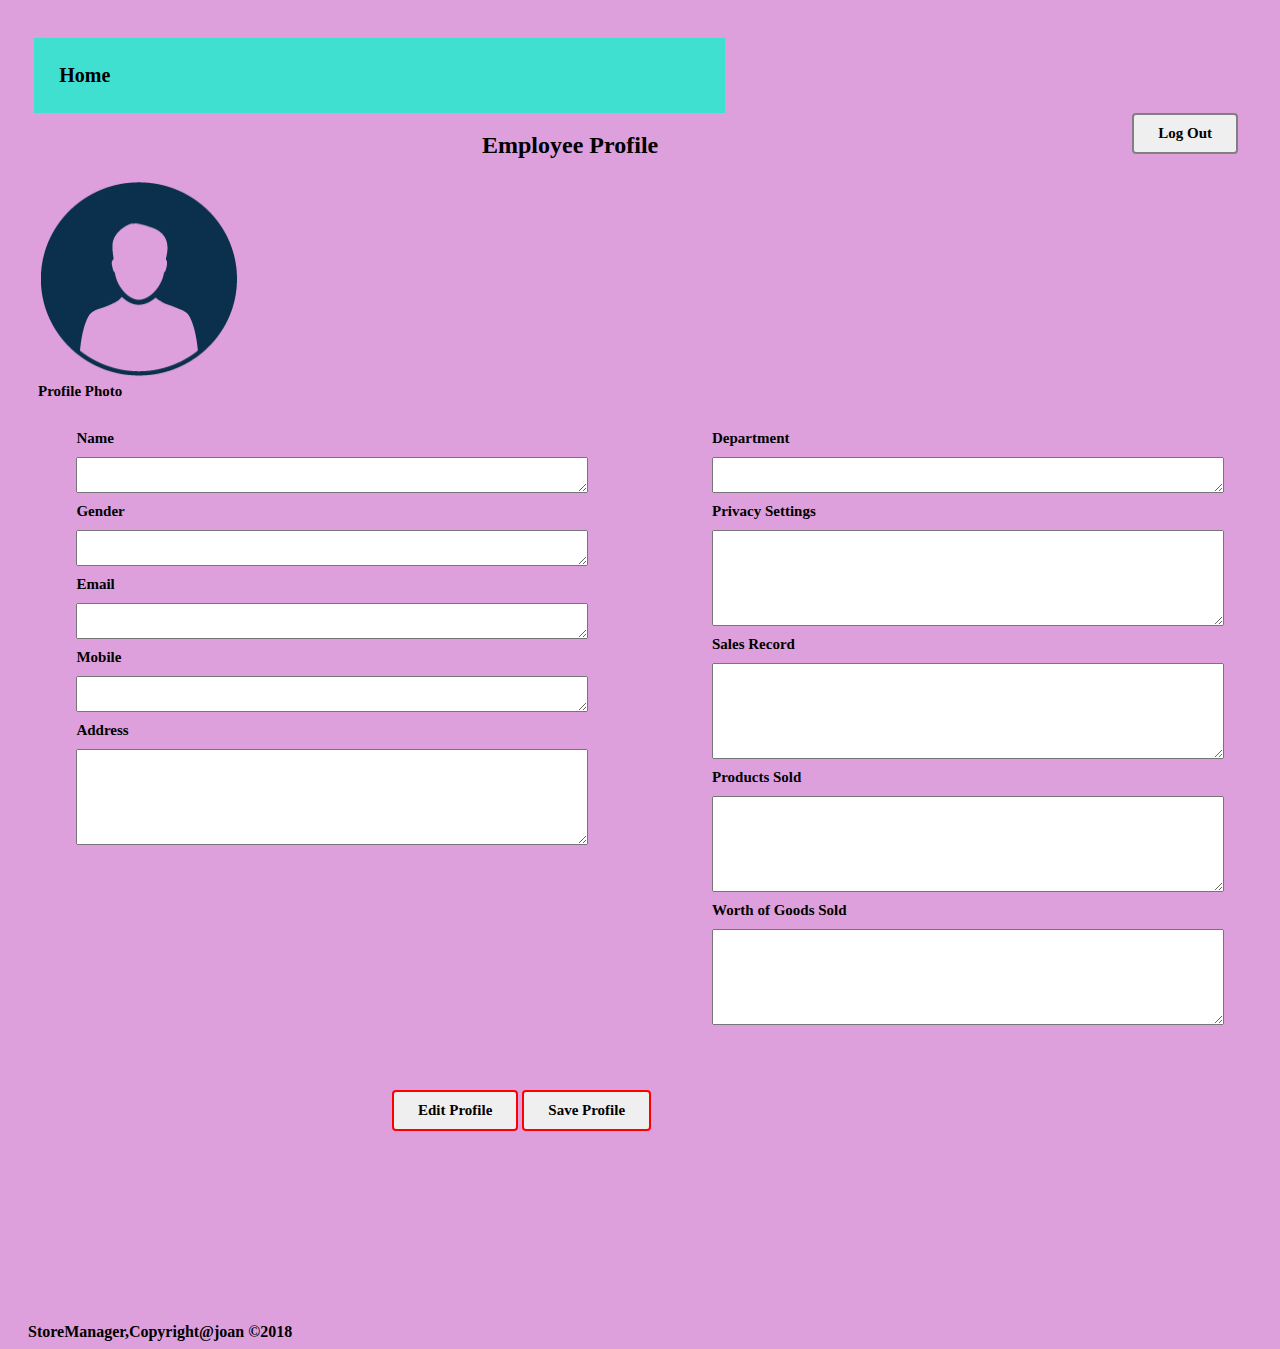
<file: UI/templates/profile.html>
<!DOCtype html>
<html>
<head>   
<title> Attendant Profile|Profile  </title>
<link rel ="stylesheet" href ="../static/style.css">
</head>
<body id ="tap">
            <div class="pen">
              <a href="./index.html"><b>Home</b></a></div>           <div class="pen2"><a href="./index.html"> <button>Log Out</button></a> </div> 
                            
    
     <div class="pen3"> <h2> Employee Profile</h2></div>

   <div class="photo">
     <img src="../static/images/icon.png" style="width:200px;height:200px">
     <br/>Profile Photo</div>

   
    <div class="look"> 
                        <label>Name</label>
                       <textarea rows="2" cols="40"></textarea>
        
                        <label>Gender</label>
                        <textarea rows="2" cols="20"></textarea>

                        <label>Email</label>
                        <textarea rows="2" cols="40"></textarea> 
        
                        <label>Mobile</label>
                        <textarea rows="2" cols="40"></textarea>
        
                        <label>Address</label>
                        <textarea rows="6" cols="40"></textarea>
                </div>

                <div class="look2">

                        <label>Department</label>
                        <textarea rows="2" cols="30"></textarea> 
        
                        <label>Privacy Settings</label>
                        <textarea rows="6" cols="30"></textarea>
        
                        <label>Sales Record</label>
                        <textarea rows="6" cols="30"></textarea> 
        
                        <label>Products Sold</label>
                        <textarea rows="6" cols="30"></textarea>
        
                        <label>Worth of Goods Sold</label>
                        <textarea rows="6" cols="30"></textarea> <br/>
               </div>

<div class="see">
  <button><a href="./profile.html"> <b>Edit Profile</b></a> </button> 
  <button> <a href="./index.html"><b>Save Profile</b></a> </button><br/></div>
 


<footer>
  <div class ="tout">

     <b>StoreManager,Copyright@joan &copy;2018 </b></div>

    <footer>

    </body>

    </html>
</file>
<file: UI/static/style.css>
body{
 width: 100%;
 height: 100%;
 background-color: brown;
 }

 .tin{
      font-size: 40px;
      font-family: cochin;
      font-weight:bold;
      text-align:center;
      color:aqua;
         
 }

#store {
       background-image: url(images/log4.png);
       background-repeat: no-repeat;
       background-size:cover;
}

.pile{
  position: absolute;
  top: 230px;
  left: 600px;
      /*font-family: sans-serif;
      font-size: 20px;
      color:black;
      padding-bottom: 3%;
      padding-top: 3%;
      float:right;
      padding-left: 30px ;
      padding-right:50px ;
      margin-right: 50px;
      margin-bottom: 2%;
      margin-left:50px;*/
           
    }
 
.pile2{
      float: right;
      margin-left:50%;
        
}

.pile2 a{
  text-decoration:none;
  color:black;
  font-weight:bold;
  font-family: cambria;
  font-size:15px;

}

.pile2 button {
  border:2px solid gray;
  border-radius: 30px

}

.sign{
     background-color: cornflowerblue;
     font-family: cambria;
     font-size: 20px;
     height: 200px;
     width: 2%;
     color:black;
     padding-left: 20%;
     padding-top: 5%;
     padding-right: 10%;
     padding-bottom: 0%;
     margin:auto;
     font-weight:bold;
     flex-wrap: wrap;
     border-radius:50px
     
     
}

.copy{
  color:black;
  padding-top: 8%;
  padding-bottom: 2%;
  padding-left: 2%;
  font-family: cambria;
  font-weight: bold;
  color:white;
}

.copy2{
  color:blue;
  padding-top: 8%;
  padding-bottom: 2%;
  padding-left: 2%;
  font-family: cambria;
  font-weight: bolder
}

.line{
     text-decoration: none;
     font-family: cambria;
     float:right;
     font-size: 20px;
     padding-right: 10%;
          
}
.line a{
       text-decoration: none;
       color: blue;
       font-weight:bolder;
       
       
}
.line button{
     width:100%;
     background-color:pink;
     border: 1px solid red;
     padding: 14px 40px;
         
}
 li{
  float: left;
  list-style: none;
  width:30%;
  margin-top:2%;
      
}

.line2{
  font-family: cambria;
  font-size: 20px;
  font-weight:bold;
  padding-left:20px;
  margin-right:40%;
  margin-top: 3%;
  width: 60%;
  background-color:aqua;
  height: 60px;
  margin-left:60px;
  color:blue
    
  }

.line2 a{
     text-decoration: none;
     color:blue;
     float: left;
            
     }
table{
    margin-right: 20px;
    color: black;
    border: 2px solid maroon;
    border-radius: 4px;
    padding: 20px;
    width:80%;
    font-family: Cambria;
    font-size:15px;
    background-color:wheat; 
    margin-left:80px; 
    margin-top:3%;
    border-collapse: collapse;
    border-right:1px solid black;
        
}

td,th{
  padding: 10px;
  font-family: Cambria;
  font-size:15px;
  border-bottom:1px solid black; 
  border-left:1px solid black;
  border-right: 1px solid black;
  text-align:left;
  
  }
table button{
  font-size: 12px;
  padding: 10px 24px;
  font-family: cambria;
  border-radius: 4px;
  border: 2px solid royalblue;
  
}

.pen{
  background-color:turquoise;
  font-family: cambria;
  font-weight:bold;
  padding:2%;
  width: 50%;
  margin-top: 3%;
  margin-left:2%;
  margin-right:3%;

}

.pen a{
     text-decoration: none;
     font-family:cambria;
     color:black;
     font-weight:bold;
     font-size:20px;

}

.pen2{
     float:right;
     padding-right: 50px;
     
     
  }

.pen2 button{
  font-size: 12px;
  padding: 10px 24px;
  font-family: cambria;
  border-radius: 4px;
  border: 2px solid grey;
  font-weight: bold;
  font-size: 15px;
    
}
.pen3{
    text-align:center;
    font-family: cambria;
    font-weight:bold;
  
}

.photo{
  font-family: cambria;
  font-weight:bold;
  font-size:15px;
  width:30%;
  margin-left:20px;
  padding-left:10px;
  padding-bottom:20px
}

.look {
  display: flex;
  flex-direction: column;
  width:40%;
  margin-left:30px;
  margin-right:20px;
  padding-left:3%;
  font-family: Cambria;
  font-weight:bold;
  font-size:15px;
  float:left;
       
}

.look2{
  display: flex;
  flex-direction: column;
  width:40%;
  margin-right:5%;
  float:right;
  font-family: Cambria;
  font-weight:bold;
  font-size:15px;
  padding-left:3%;
  margin-bottom: 20%

}

.see{
  align-items: center;
  padding-top:50%;
  padding-left:30%;
  padding-bottom: 5%;
  margin-top:30px;
    
}
.see button{
  font-size: 12px;
  padding: 10px 24px;
  font-family: cambria;
  border-radius: 4px;
  border: 2px solid red;
  font-weight: bold;
  font-size: 15px;
  
  }

.see a{
      text-decoration: none;
      color:black;
      
}
 
#click{
  background-color:paleturquoise
}

.click2{
  font-family: Cambria;
  font-size: 30px;
  font-weight:bold;
  text-align: center
}

.click3{
     float:right;
     padding-right:80px;
              
}

.click3 a{
      text-decoration: none;
      font-family: cambria;
      font-size:15px;
      color:black;
      font-weight:bold;
            
}

.click3 button{
    background-color:pink;
    border:2px solid purple;
    padding:10px 20px;
    border-radius:8px;
    
}

.put{
    text-align: left;
    padding-left:40px;
    font-family:cambria;
    font-weight:bold;
    font-size:15px;

}

.put2{
  text-align: left;
  padding-left:40px;
  font-family:cambria;
  font-weight:bold;
  font-size:15px;
  padding-top:15px;

}

#pipe{
  background-color: lavender
}

.lala{
  margin-top:5%;
  float:left;
  padding-left:50px;
  font-family:cambria;
  font-size:15px;
} 

.pipe2{
    float:right;
    padding-left:30px;
    width:10%;
    padding-bottom: 2%;
}

.pipe2 button{
  border-radius:8px;
  background-color:aliceblue;
  border:2px solid black;
  padding:10px 20px;
  
   
}
.pipe2 a{
 text-decoration:none;
 font-family:cambria;
 font-weight:bold;
 font-size:15px;
 
}

.lol{
  background-color:palevioletred;
  font-family:cambria;
  font-weight:bold;
  font-size:20px;
  padding-top:10px;
  padding-bottom:50px;
  width:50%;
  padding-left:60px;
  margin-top:30%;
  margin-left: 80px;
  margin-top: 3%;
  height: 40px;
  margin-left: 60px;
  color:black
  
}

.lol a{
     text-decoration:none;
     color:black;
     padding-left: 10px;
     
}

.lol2{
     text-align:center;
     padding-top:5px;
     padding-bottom: 5px;
     
}

#tune{
  background-color:lavender;
  background-image: url(images/supermarket5.jpg);
  background-repeat: no-repeat;
  background-size:cover;
}

.tune1{
  text-align:center;
  font-size:30px;
  font-family:cambria;
  font-weight:bold;
  padding-top:2px;
  padding-bottom: -2px;
  background-color:white;
  width:50%;
  padding-left:60px;
  margin-left:20%;
  margin-bottom: 40px;
  border: 2px solid black;
  border-radius:10px
   
}

.key{
  background-color: plum;
  font-family:cambria;
  font-weight:bold;
  font-size:20px;
  text-align:center;
  width:20%;
  margin-top:5%;
  margin-left:35%;
  padding-left:20px;
  padding-top:5px;
  border-radius: 20px;
  border: 2px solid black;
  padding-right:20px;
  height:160px
  
}

.key2{
    padding-top:8px;
    
}
.key2 a{
  font-family:cambria;
  font-size:15px;
  text-decoration:none;
  color:black;
  padding:1px 2px
}

.key2 button{
  border-radius:2px;
  border:1px solid red;
  padding-top:3px;
  padding-bottom:3px;
  margin-top:10px;
  margin-bottom:5px
}

.key3{
  padding-top:5px;
  }
.key3 a{
font-family:cambria;
font-size:15px;
text-decoration:none;
color:black;
padding:1px 2px
}

.key3 button{
border-radius:2px;
border:1px solid red;
padding-top:3px;
padding-bottom:3px;
margin-top:10px;
margin-bottom:5px
}
.kol{
  font-family:cambria;
  padding-left:20px;
  float:left;
  font-size:15px;
  padding-top:10%;
  color:greenyellow;
  font-weight:bold;
}

.cap{
  font-family:cambria;
  padding-left:20px;
  float:left;
  font-size:15px;
  padding-top:10%;
  color:black;
  font-weight:bold;

}

#access{
  background-color:antiquewhite

}

.access1{
  text-align:center;
  font-size:30px;
  font-family:cambria;
  font-weight:bold;
  padding-top:2px;
  padding-bottom: -2px;
  width:50%;
  padding-left:60px;
  margin-left:20%;
  margin-bottom: 40px;
  }

 .flash2{
    font-family: cambria;
    font-size: 40px;
    padding-top: 3px;
    padding-bottom: 10px;
    font-weight:bold;
    padding-left:350px;
    
 } 
 .flash3{
  padding-top: 20px;
  padding-bottom: 3px;
  padding-right:2px;
  background-color:skyblue;
  width:40%;
  height:250px;
  padding-left:40x;
  margin-left:20%;
  border-radius:200px;
    
 }

 .flash3 a{
  font-family: cambria;
  font-size: 20px;
  color:black;
  font-weight:bold;
  text-decoration:none;
  padding-left: 150px;
  margin-top:10%;
  
  
 }

 .flash{
     float:right;
     width: 100px;
     border-radius:9px;
     border:2px solid maroon;
     padding-top:3px;
     padding-bottom:3px;
     margin-top:10px;
     margin-bottom:5px;
     margin-right:50px; 
     background-color:coral;
     text-align:center;

 }

 .flash a{
      text-decoration:none;
      font-family:cambria;
      font-size:15px;
      font-weight:bold;
      color:black;
      padding-top:15px;
      padding-bottom:15px;

 }

 .ball{
  text-align:center;
  font-size:30px;
  font-family:cambria;
  font-weight:bold;
  padding-top:2px;
  padding-bottom: -2px;
  padding-left:60px;
  margin-left:20%;
  margin-bottom: 40px;
  width:50%;

}

#bin{
  background-image: url(images/log3.png);
  background-repeat: no-repeat;
  background-size:cover;

}

.bin2{
  background-color:pink;
  width:300px;
  font-family:cambria;
  font-size:20px;
  font-weight:bold;
  border:2px solid black;
  height: 160px;
  border-radius:24px;
  text-align:left;
  padding-top:10px;
  padding-left:50px;
  margin-left:500px;
  
}
.bin2 a{
  text-decoration:none;
  color:black;
  font-size:15px;
  font-family:cambria;
  font-weight:bold;
  margin-top:2px
}

.bin2 button{
  border-radius:20px;
  border:2px solid palevioletred;
  margin-top: 4%
}

.kol2{
  font-family:cambria;
  padding-left:20px;
  float:left;
  font-size:15px;
  padding-top:200px
}

#recs{
  background-color:olivedrab
}

.cram{
  font-family: cambria;
  font-size: 20px;
  font-weight:bold;
  padding-left:20px;
  margin-right:40%;
  margin-top: 3%;
  width: 50%;
  background-color:aqua;
  height: 50px;
  margin-left:60px;
  color:blue
}

.cram a{
     text-decoration: none;
     color:blue;
     float: left;
}

.cram1{
  text-align:center;
  font-weight:bold;
  font-size:20px;
  font-family:cambria;
  color:blue;
  padding-right: 200px;

}
#recs1{
  background-color: lavenderblush;
}

.cram3{
  font-family: cambria;
  font-size: 20px;
  font-weight:bold;
  padding-left:10px;
  margin-right:20px;
  margin-top: 3%;
  width: 60%;
  background-color:aqua;
  height: 50px;
  margin-left:20px;
  color:blue
}

.cram3 a{
  text-decoration: none;
  color:blue;
  float: left;
  padding-right:5px;
  
  
}
.real,.real2,.real3,.real4,.real5,.real6,.real7{
  padding-top: 2px;
  padding-bottom: 5px;}

#tap{
  background-color: plum;
}

.tout{
  padding-left:20px;
  padding-top:10%;
}

#pale{
  background-color: palegoldenrod;
}

label{
    margin-bottom: 10px;
    margin-top:10px;

}

.cell,.cell2,.cell3,.cell4,.cell5,.cell6{
  padding-top:5px;
  padding-bottom: 5px;
}
</file>
